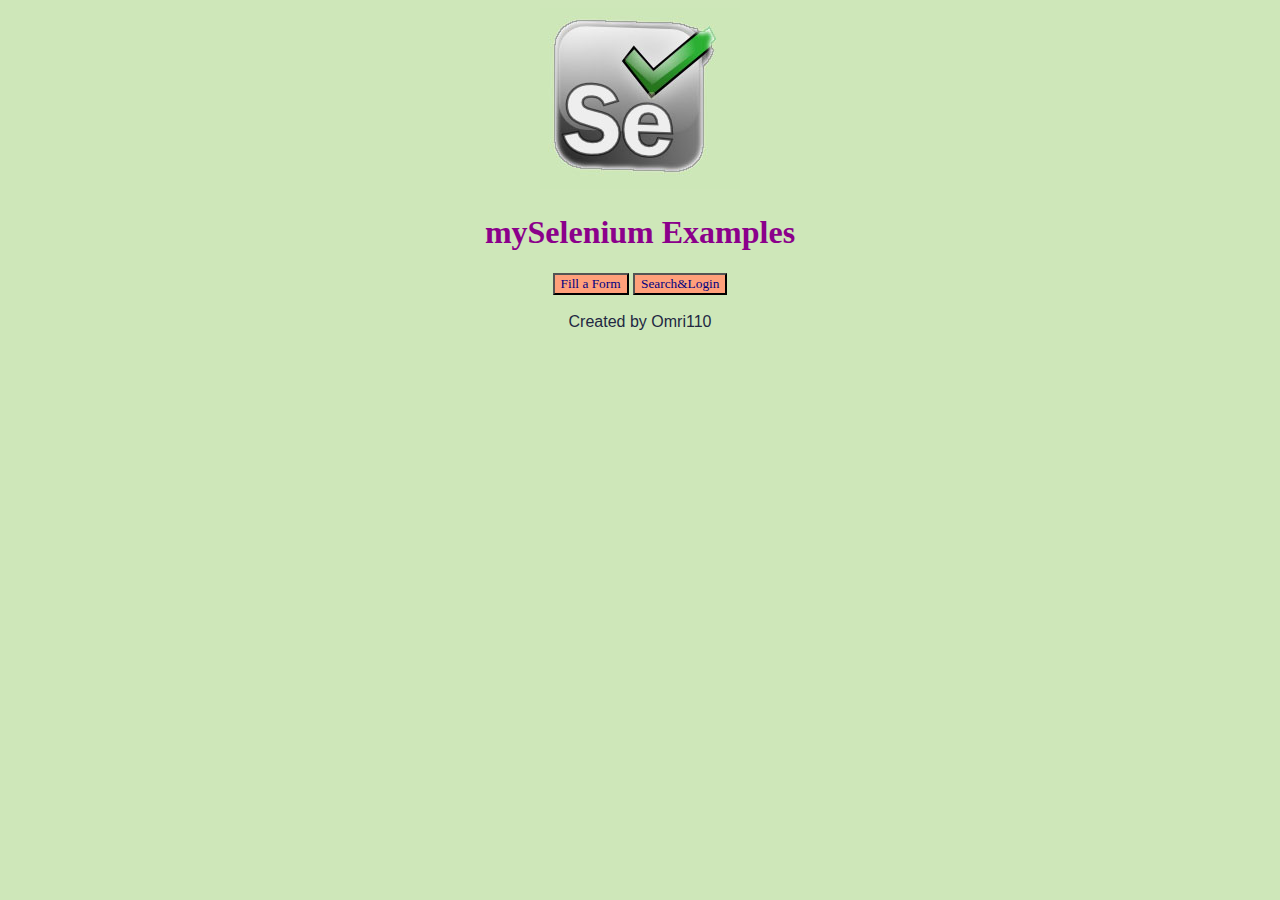
<file: index.html>
<!DOCTYPE html>
<html lang="en">
<head>
    <meta charset="UTF-8">
    <meta name="viewport" content="width=500, initial-scale=1.0">
    <link rel="stylesheet" href="indexStyle.css">
    <title>Selenium Examples</title>
</head>
<body>    
    
 <div>
    
<img src="Se.jpg" alt="Selenium">
<h1 id="h1-test" class="h1-test">
    mySelenium Examples
</h1>



    <button id="fillForm" class="fillForm" onclick="window.location.href='/Filling a Form/run.html'">
        Fill a Form
    </button>

    <button id="searchLogin" class="searchLogin" onclick="window.location.href='/Search and Login/run.html'">Search&Login</button>

     <br><br>
     Created by Omri110

</div>



</body>
</html>
</file>
<file: indexStyle.css>
body{
    background-color: rgb(206, 231, 185);
    color: rgb(34, 40, 66);
    font-family: sans-serif; 
    text-align: left;
}

button
{
    background-color: lightsalmon;
    color: navy;
    font-family: Assistant;

}
button:hover{
    background-color: rgb(238, 164, 212);
    color: navy;
    font-family: Assistant;
}

div{
    text-align: center;
}

button:visited{
    background-color: lightsalmon;
    color: navy;
    font-family: Assistant;
}

h1{
    font-family:Fredoka One;
    color: darkmagenta;
}

unicorn{
    font-family:Sweet Unicorn;
    color: darkmagenta;

}

Vegan{
    font-family:'Vegan Style Personal Use';
    color: darkmagenta;
}


.heb1{
    font-family:Segoe UI;
    color: darkmagenta;
    text-align: right;
    
    /*hebrew*/

}

.heb2{
    font-family: Narkisim;
    color: darkmagenta;
    text-align: right;
    
    /*hebrew*/
}
</file>
